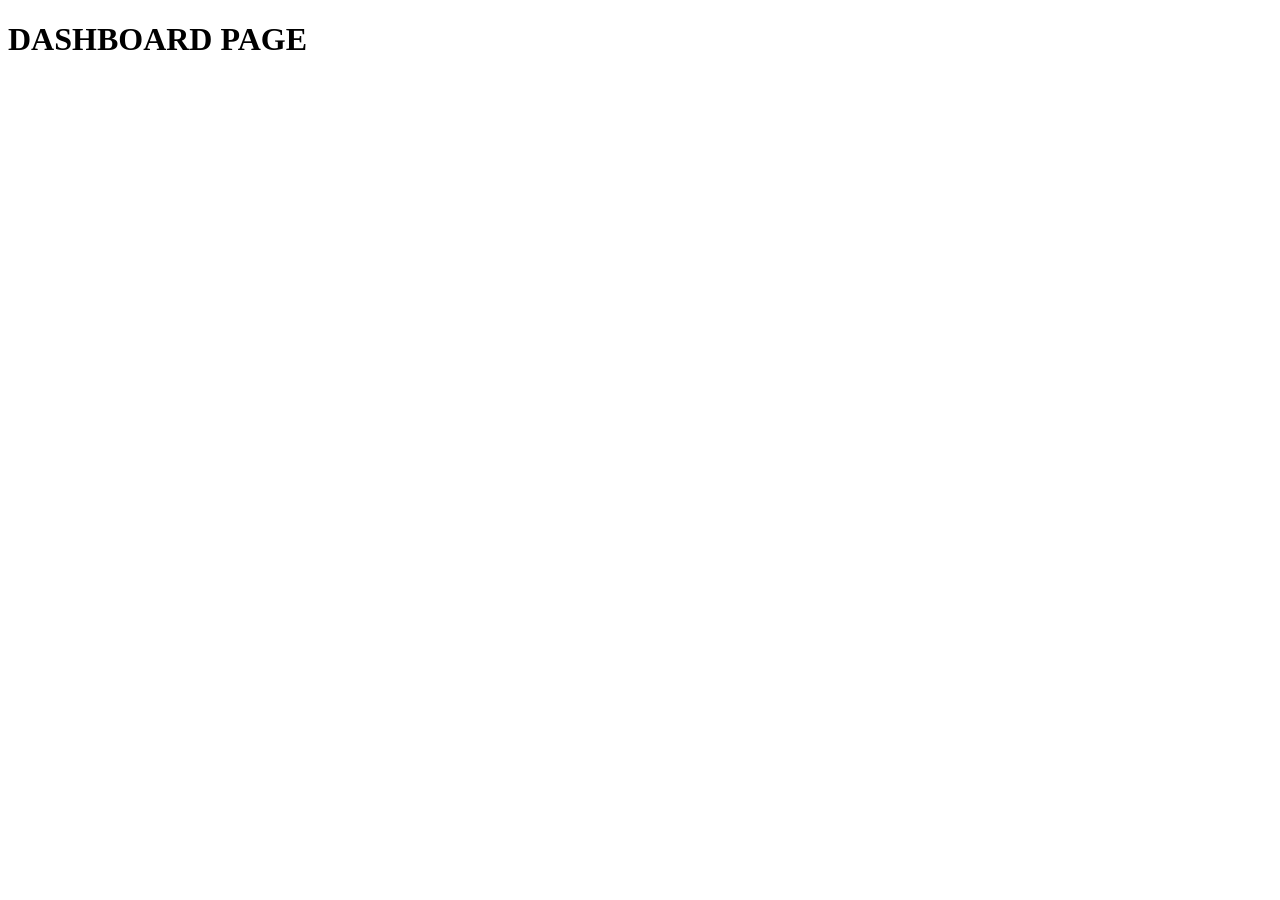
<file: templates/dashboard.html>
<!DOCTYPE html>
<html lang="en">
<head>
    <meta charset="UTF-8">
    <meta http-equiv="X-UA-Compatible" content="IE=edge">
    <meta name="viewport" content="width=device-width, initial-scale=1.0">
    <title>Document</title>
</head>
<body>
    <h1>DASHBOARD PAGE</h1>
</body>
</html>
</file>
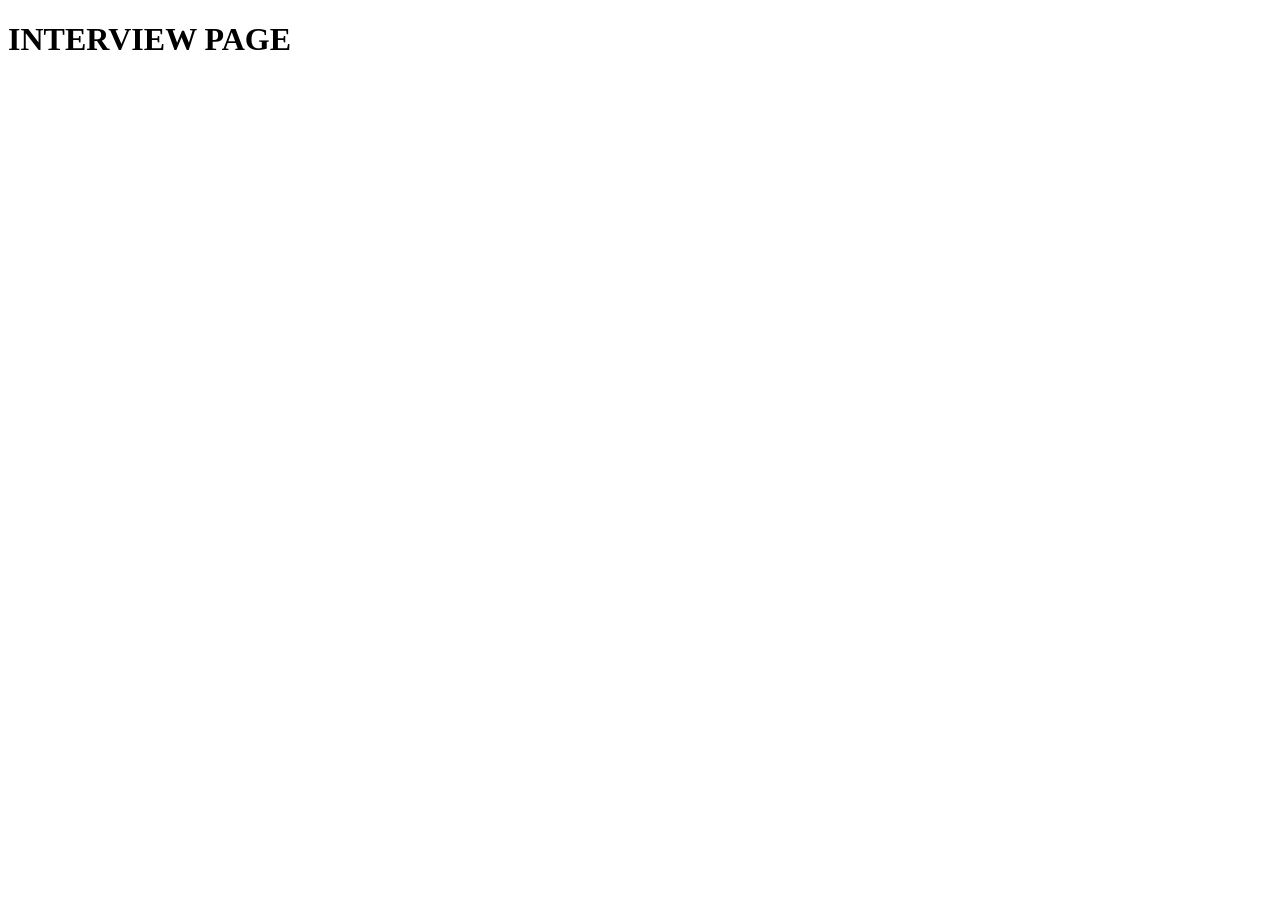
<file: templates/interview.html>
<!DOCTYPE html>
<html lang="en">
<head>
    <meta charset="UTF-8">
    <meta http-equiv="X-UA-Compatible" content="IE=edge">
    <meta name="viewport" content="width=device-width, initial-scale=1.0">
    <title>Document</title>
</head>
<body>
    <h1>INTERVIEW PAGE</h1>
</body>
</html>
</file>
